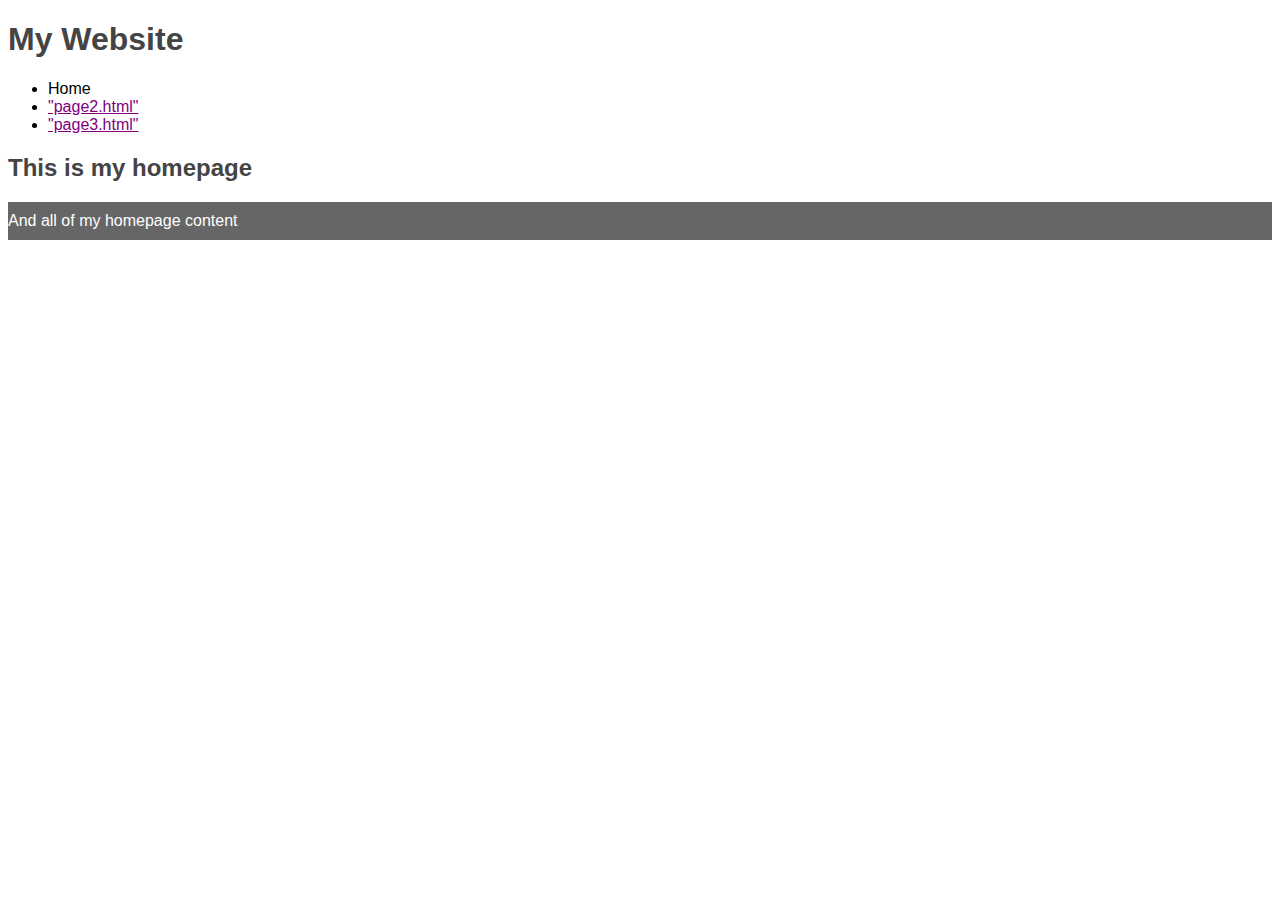
<file: index.html>
<!doctype html>
<html>

	<head>
		<title>My Webpage</title>
		<link href="main.css" rel="stylesheet" type="text/css" />
	</head>

	<body>
		<h1>My Website</h1>
		<ul>
			<li>Home</li>
			<li><a href="page2.html">"page2.html"</a></li>
			<li><a href="page3.html">"page3.html"</a></li>
		</ul>
		<h2>This is my homepage</h2>
		<p>And all of my homepage content</p>
	</body>

</html>
</file>
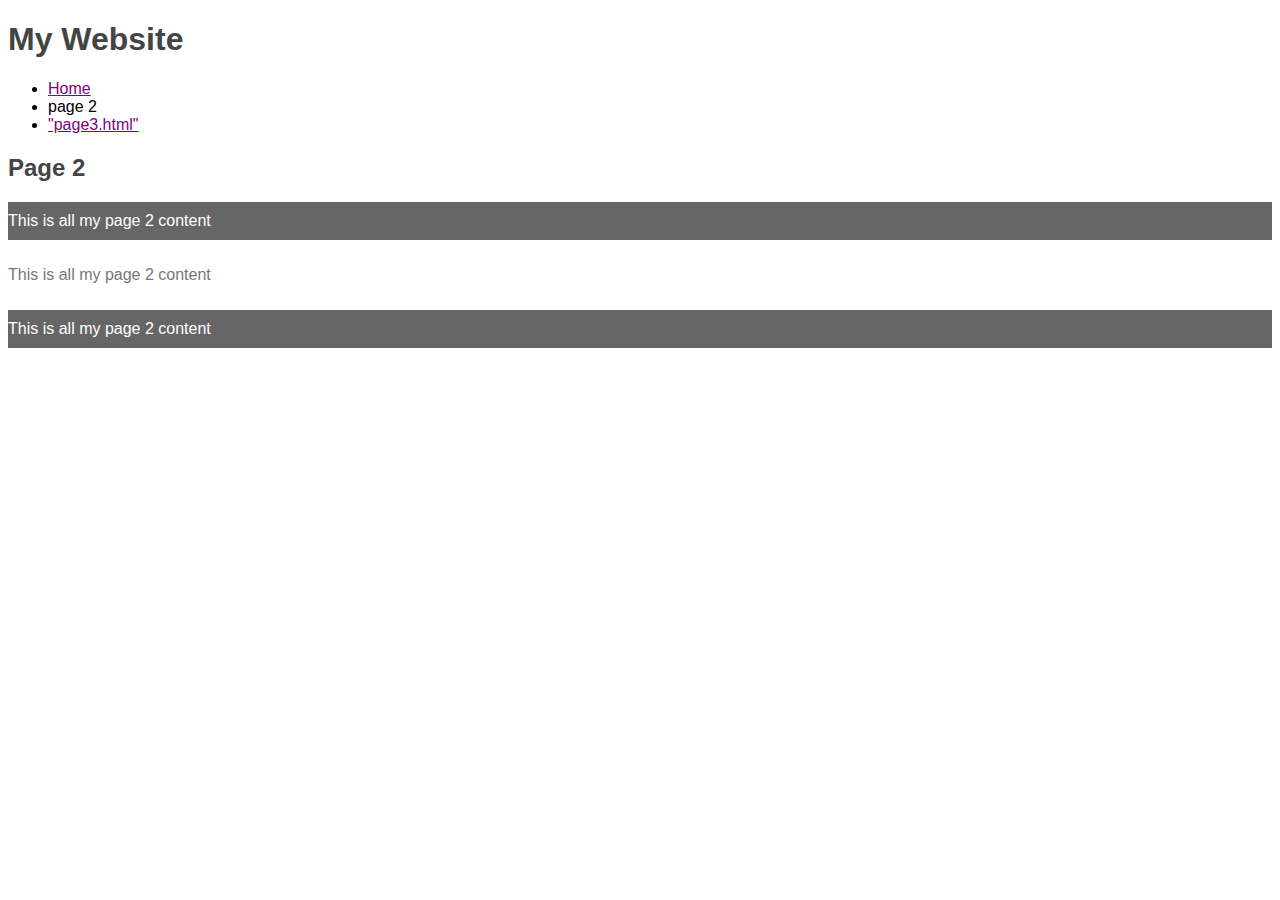
<file: page2.html>
<!doctype html>
<html>

	<head>
		<title>Page #2</title>
		<link href="main.css" rel="stylesheet" type="text/css" />
	</head>

	<body>
		<h1>My Website</h1>
		<ul>
			<li><a href="index.html">Home</a></li>
			<li>page 2</li>
			<li><a href="page3.html">"page3.html"</a></li>
		</ul>
		<h2>Page 2</h2>
		<p>This is all my page 2 content</p>

		<p class="secondary">This is all my page 2 content</p>

		<p>This is all my page 2 content</p>
	</body>

</html>
</file>
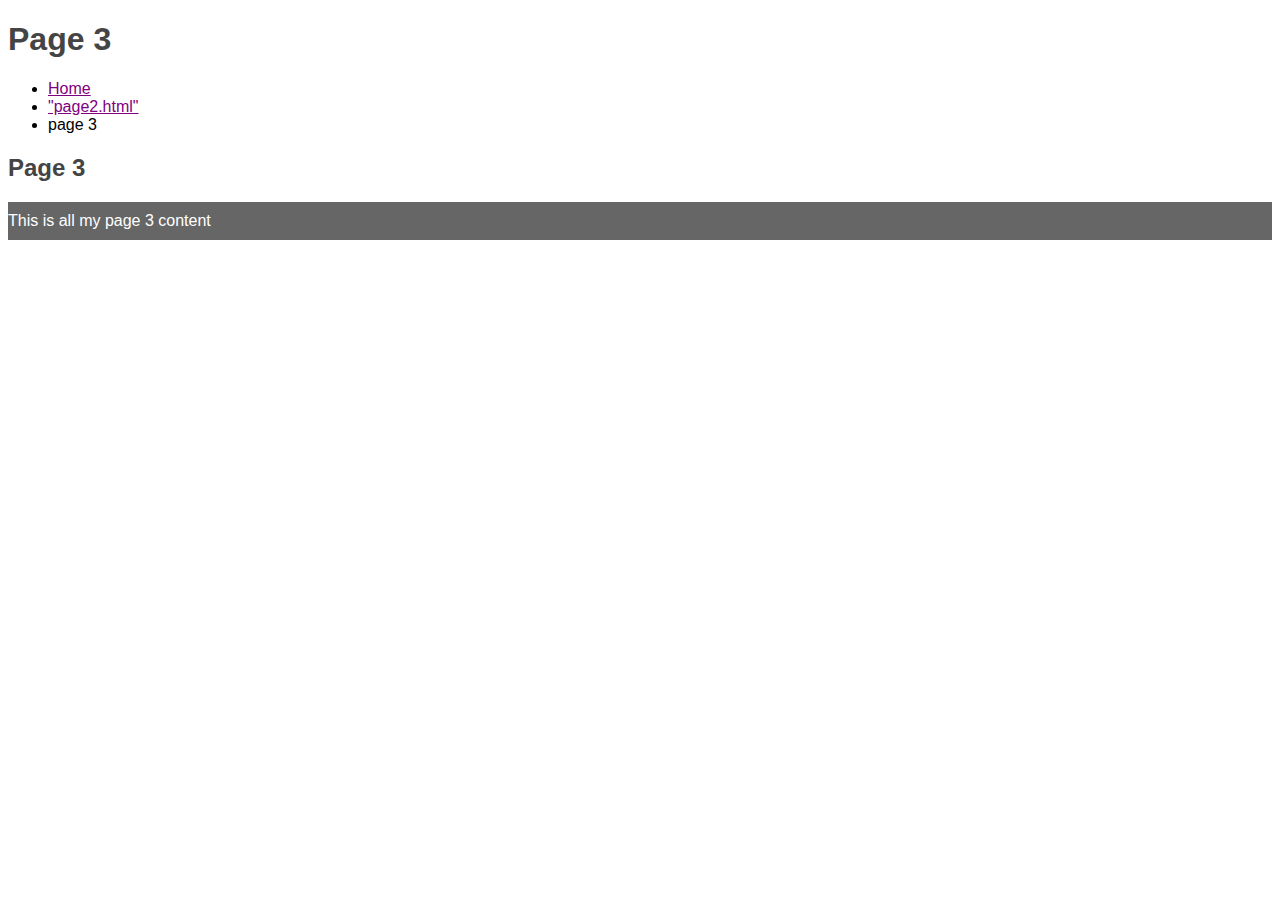
<file: page3.html>
<!doctype html>
<html>

	<head>
		<title>Page #3</title>
		<link href="main.css" rel="stylesheet" type="text/css" />
	</head>

	<body>
		<h1>Page 3</h1>
		<ul>
			<li><a href="index.html">Home</a></li>
			<li><a href="page2.html">"page2.html"</a></li>
			<li>page 3</li>
		</ul>
		<h2>Page 3</h2>
		<p>This is all my page 3 content</p>
	</body>

</html>
</file>
<file: main.css>
body {
	background: 999;
	font-family: arial;
}

h1, h2 {
	color: #444;
}

a {
	color: purple;
}

p {
	background: #666;
	color: white;
	padding: 10px 0px;
}

.secondary {
	background: none;
	color: #777;
}
</file>
